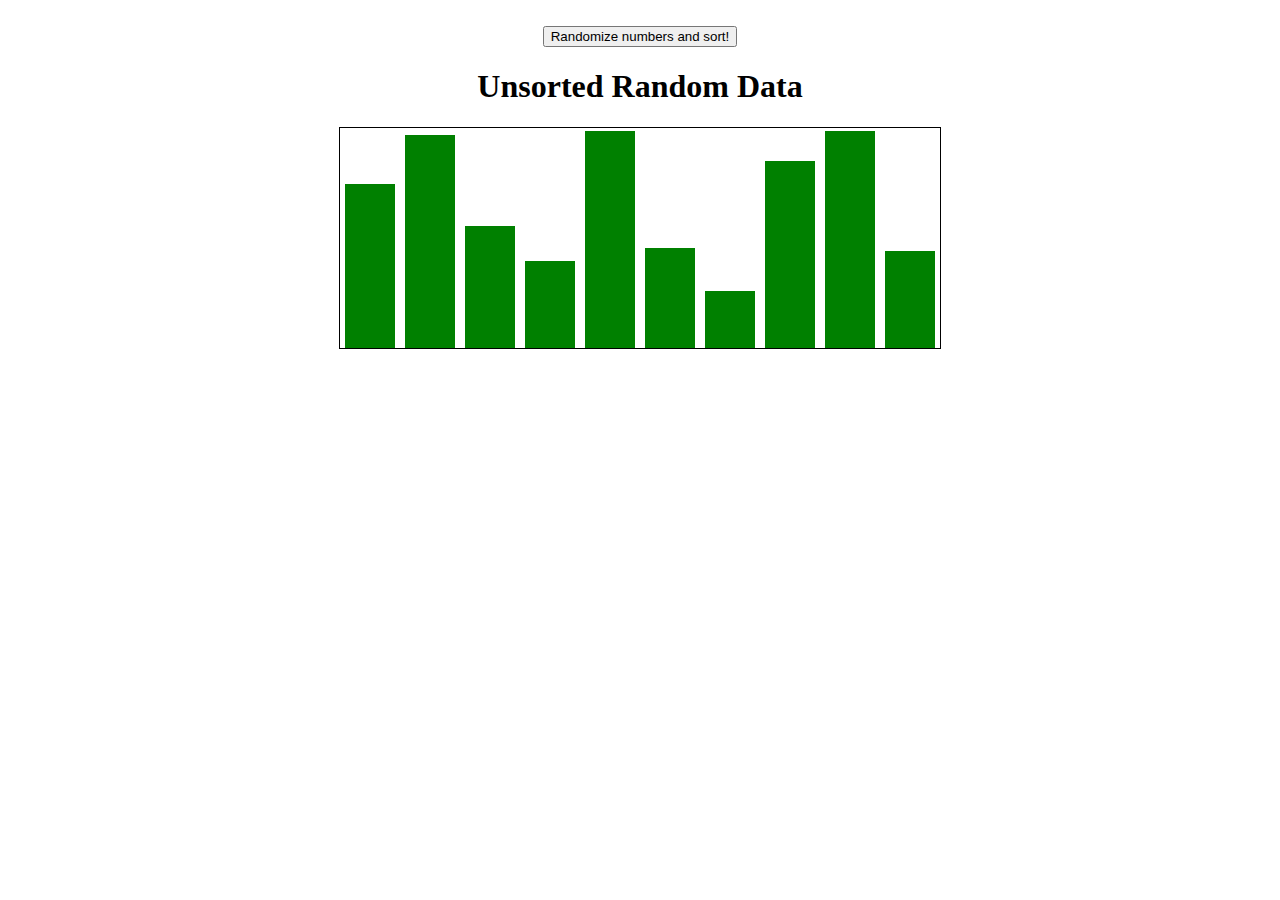
<file: Chandra/index.html>
<!DOCTYPE html>
<html lang="en">
  <head>
    <meta charset="UTF-8" />
    <meta name="viewport" content="width=device-width, initial-scale=1.0" />
    <link rel="stylesheet" href="style.css" />
    <title>Document</title>
  </head>
  <body>
    <center>
      <br />
      <button onClick="randomize()">Randomize numbers and sort!</button>
      <h1>Unsorted Random Data</h1>
      <canvas id="unsorted" width="600" height="220"></canvas>
      <br />
      <div id="grid">
        <div id="selection-div">
          <h1>Selection Sort</h1>
          <canvas id="selection-sort" width="600" height="220"></canvas>
          <p>
            Number of iterations = <span id="selection-num"></span> <br />Time
            duration = <span id="selection-time"></span>
          </p>
        </div>
        <div id="bubble-div">
          <h1>Bubble Sort</h1>
          <canvas id="bubble-sort" width="600" height="220"></canvas>
          <p>
            Number of iterations = <span id="bubble-num"></span> <br />Time
            duration = <span id="bubble-time"></span>
          </p>
        </div>
        <div id="insertion-div">
          <h1>Insertion Sort</h1>
          <canvas id="insertion-sort" width="600" height="220"></canvas>
          <p>
            Number of iterations = <span id="insertion-num"></span> <br />Time
            duration = <span id="insertion-time"></span>
          </p>
        </div>
        <div id="quick-div">
          <h1>Quick Sort</h1>
          <canvas id="quick-sort" width="600" height="220"></canvas>
          <p>
            Number of iterations = <span id="quick-num"></span> <br />Time
            duration = <span id="quick-time"></span>
          </p>
        </div>
        <div id="merge-div">
          <h1>Merge Sort</h1>
          <canvas id="merge-sort" width="600" height="220"></canvas>
          <p>
            Number of iterations = <span id="merge-num"></span> <br />Time
            duration = <span id="merge-time"></span>
          </p>
        </div>
      </div>
      <script src="sort.js"></script>
    </center>
  </body>
</html>
</file>
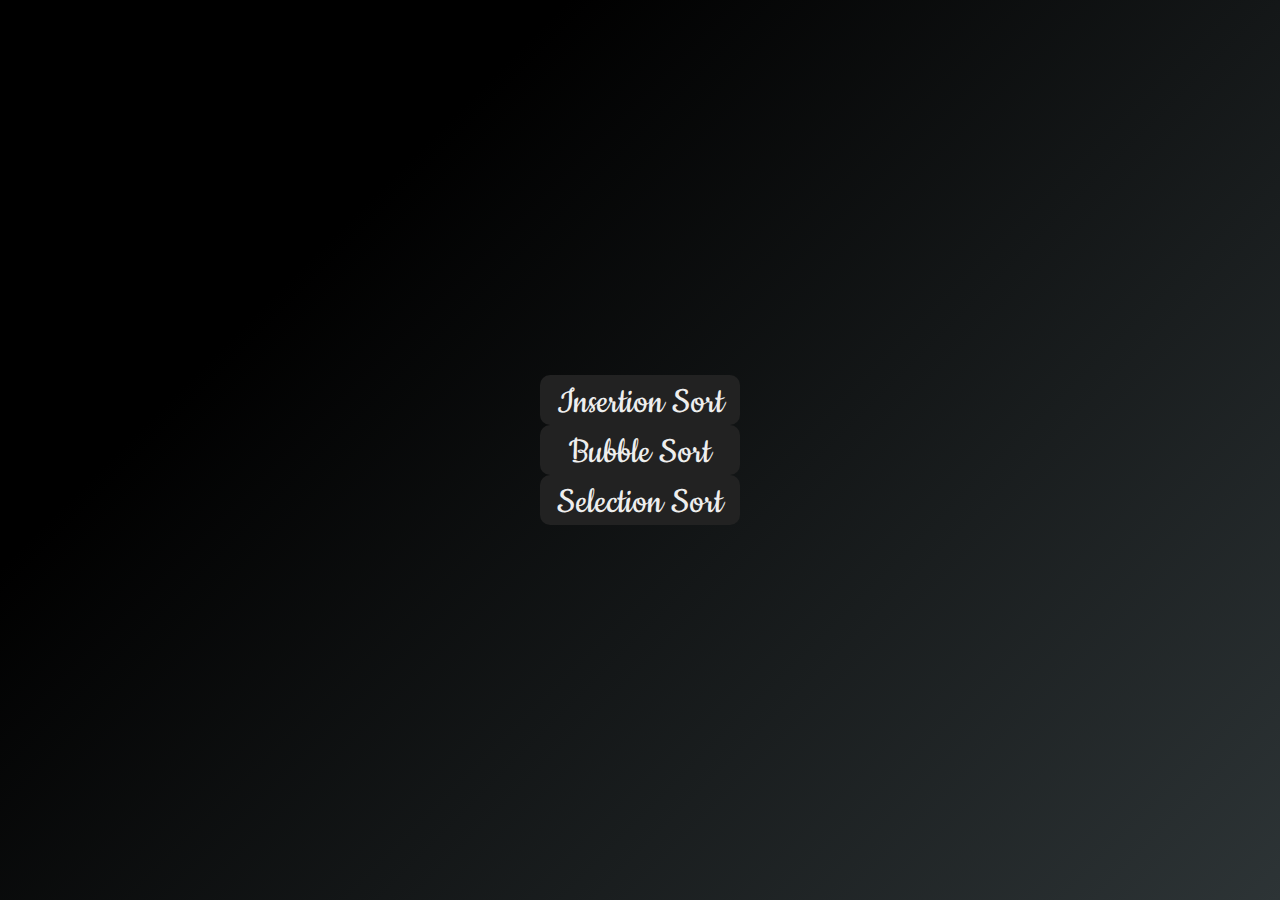
<file: Sulbha/someThing.html>
<!DOCTYPE html>
<html>
    <head>
        <link href="https://fonts.googleapis.com/css2?family=Cookie&display=swap" rel="stylesheet">
        <link href="style.css" rel="stylesheet" type="text/css" />
        <link rel="stylesheet" href="https://www.w3schools.com/w3css/4/w3.css">
    </head>
    <body>
    
    <div class="w3-show-inline-block">
        <div id="btn" ><span class="noselect">Insertion Sort</span><div id="circle"></div></div>

        <div id="btn" ><span class="noselect">Bubble Sort</span><div id="circle"></div></div>

        <div id="btn" ><span class="noselect">Selection Sort</span><div id="circle"></div></div>
    </div>
    </body>

</html>
</file>
<file: Chandra/style.css>
canvas {
  border: 1px solid #000;
}
#grid {
  display: flex;
  flex-direction: row;
  flex-wrap: wrap;
  justify-content: center;
}
</file>
<file: Sulbha/style.css>
html {
  height: 100vh;
  display: flex;
  align-items: center;
  justify-content: center;
  background-color: #2d3436;
  background-image: linear-gradient(315deg, #2d3436 0%, #000000 74%);
}

#btn {
  background: #222;
  height: 50px;
  min-width: 200px;
  border: none;
  border-radius: 10px;
  color: #eee;
  font-size: 40px;
  font-family: "Cookie", cursive;
  position: relative;
  transition: 1s;
  -webkit-tap-highlight-color: transparent;
  display: flex;
  align-items: center;
  justify-content: center;
  cursor: pointer;
  padding-top: 5px;
}

#btn #circle {
  width: 5px;
  height: 5px;
  background: transparent;
  border-radius: 50%;
  position: absolute;
  top: 0;
  left: 50%;
  overflow: hidden;
  transition: 500ms;
}

.noselect {
  -webkit-touch-callout: none;
  -webkit-user-select: none;
  -khtml-user-select: none;
  -moz-user-select: none;
  -ms-user-select: none;
  user-select: none;
}

#btn:hover {
  background: transparent;
}

#btn:hover #circle {
  height: 50px;
  width: 150px;
  left: 0;
  border-radius: 0;
  border-bottom: 2px solid #eee;
}

#outer
{
    width:100%;
    text-align: center;
}
.inner
{
    display: inline-block;
}
</file>
